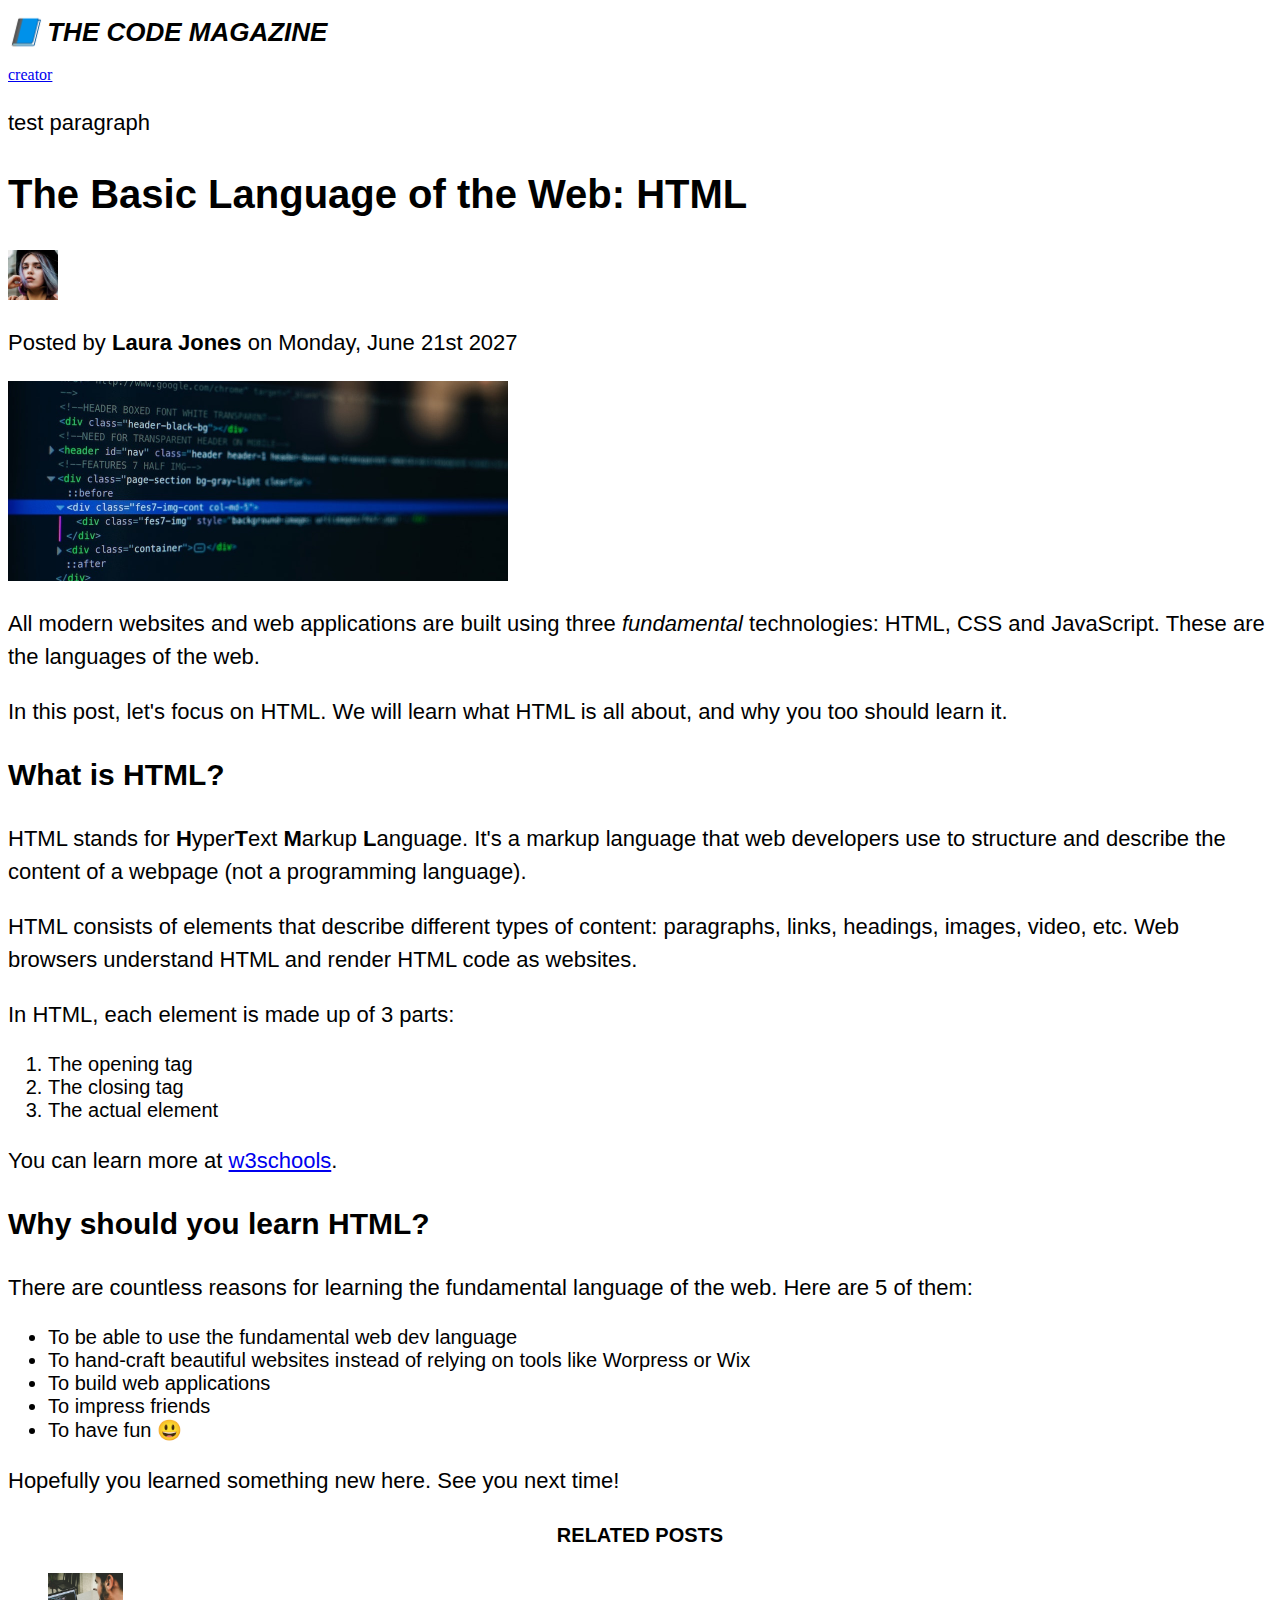
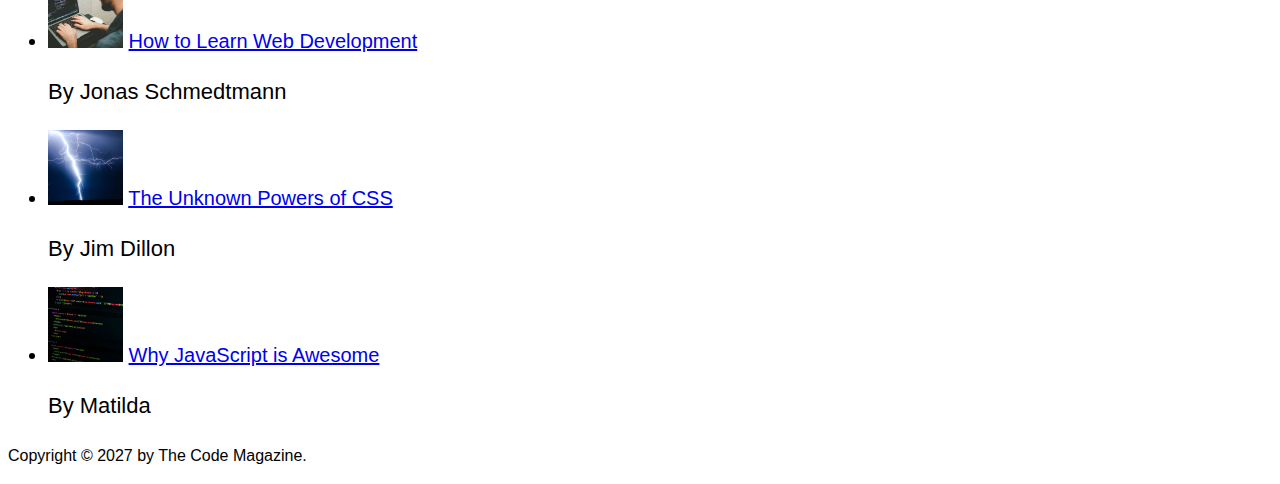
<file: index.html>
<!DOCTYPE html>
<html lang="en">
  <head>
    <meta charset="UTF-8" />
    <link href="style.css" rel="stylesheet" />

    <title>The Basic Language of the Web: HTML</title>
  </head>

  <body>
    <!--
    <h1>The Basic Language of the Web: HTML</h1>
    <h2>The Basic Language of the Web: HTML</h2>
    <h3>The Basic Language of the Web: HTML</h3>
    <h4>The Basic Language of the Web: HTML</h4>
    <h5>The Basic Language of the Web: HTML</h5>
    <h6>The Basic Language of the Web: HTML</h6>
    -->

    <header>
      <h1>📘 The Code Magazine</h1>

      <nav>
        <a href="creator.html">creator</a>
      </nav>

      <p>test paragraph</p>
    </header>

    <article>
      <header>
        <h2>The Basic Language of the Web: HTML</h2>

        <img
          src="img/laura-jones.jpg"
          alt="Headshot of Laura Jones"
          height="50"
          width="50"
        />

        <p id="author">Posted by <strong>Laura Jones</strong> on Monday, June 21st 2027</p>

        <img
          src="img/post-img.jpg"
          alt="HTML code on a screen"
          width="500"
          height="200"
        />
      </header>

      <p>
        All modern websites and web applications are built using three
        <em>fundamental</em>
        technologies: HTML, CSS and JavaScript. These are the languages of the
        web.
      </p>

      <p>
        In this post, let's focus on HTML. We will learn what HTML is all about,
        and why you too should learn it.
      </p>

      <h3>What is HTML?</h3>
      <p>
        HTML stands for <strong>H</strong>yper<strong>T</strong>ext
        <strong>M</strong>arkup <strong>L</strong>anguage. It's a markup
        language that web developers use to structure and describe the content
        of a webpage (not a programming language).
      </p>
      <p>
        HTML consists of elements that describe different types of content:
        paragraphs, links, headings, images, video, etc. Web browsers understand
        HTML and render HTML code as websites.
      </p>
      <p>In HTML, each element is made up of 3 parts:</p>

      <ol>
        <li>The opening tag</li>
        <li>The closing tag</li>
        <li>The actual element</li>
      </ol>

      <p>
        You can learn more at
        <a
          href="https://www.w3schools.com/html/default.asp"
          target="_blank"
          >w3schools</a
        >.
      </p>

      <h3>Why should you learn HTML?</h3>

      <p>
        There are countless reasons for learning the fundamental language of the
        web. Here are 5 of them:
      </p>

      <ul>
        <li>To be able to use the fundamental web dev language</li>
        <li>
          To hand-craft beautiful websites instead of relying on tools like
          Worpress or Wix
        </li>
        <li>To build web applications</li>
        <li>To impress friends</li>
        <li>To have fun 😃</li>
      </ul>

      <p>Hopefully you learned something new here. See you next time!</p>
    </article>

    <aside>
      <h4>Related posts</h4>

      <ul>
        <li>
          <img
            src="img/related-1.jpg"
            alt="Person programming"
            width="75"
            width="75"
          />
          <a href="#">How to Learn Web Development</a>
          <p>By Jonas Schmedtmann</p>
        </li>
        <li>
          <img src="img/related-2.jpg" alt="Lightning" width="75" heigth="75" />
          <a href="#">The Unknown Powers of CSS</a>
          <p>By Jim Dillon</p>
        </li>
        <li>
          <img
            src="img/related-3.jpg"
            alt="JavaScript code on a screen"
            width="75"
            height="75"
          />
          <a href="#">Why JavaScript is Awesome</a>
          <p>By Matilda</p>
        </li>
      </ul>
    </aside>

    <footer>
      <p>
        Copyright &copy; 2027 by The Code Magazine.
      </p>
    </footer>
  </body>
</html>
</file>
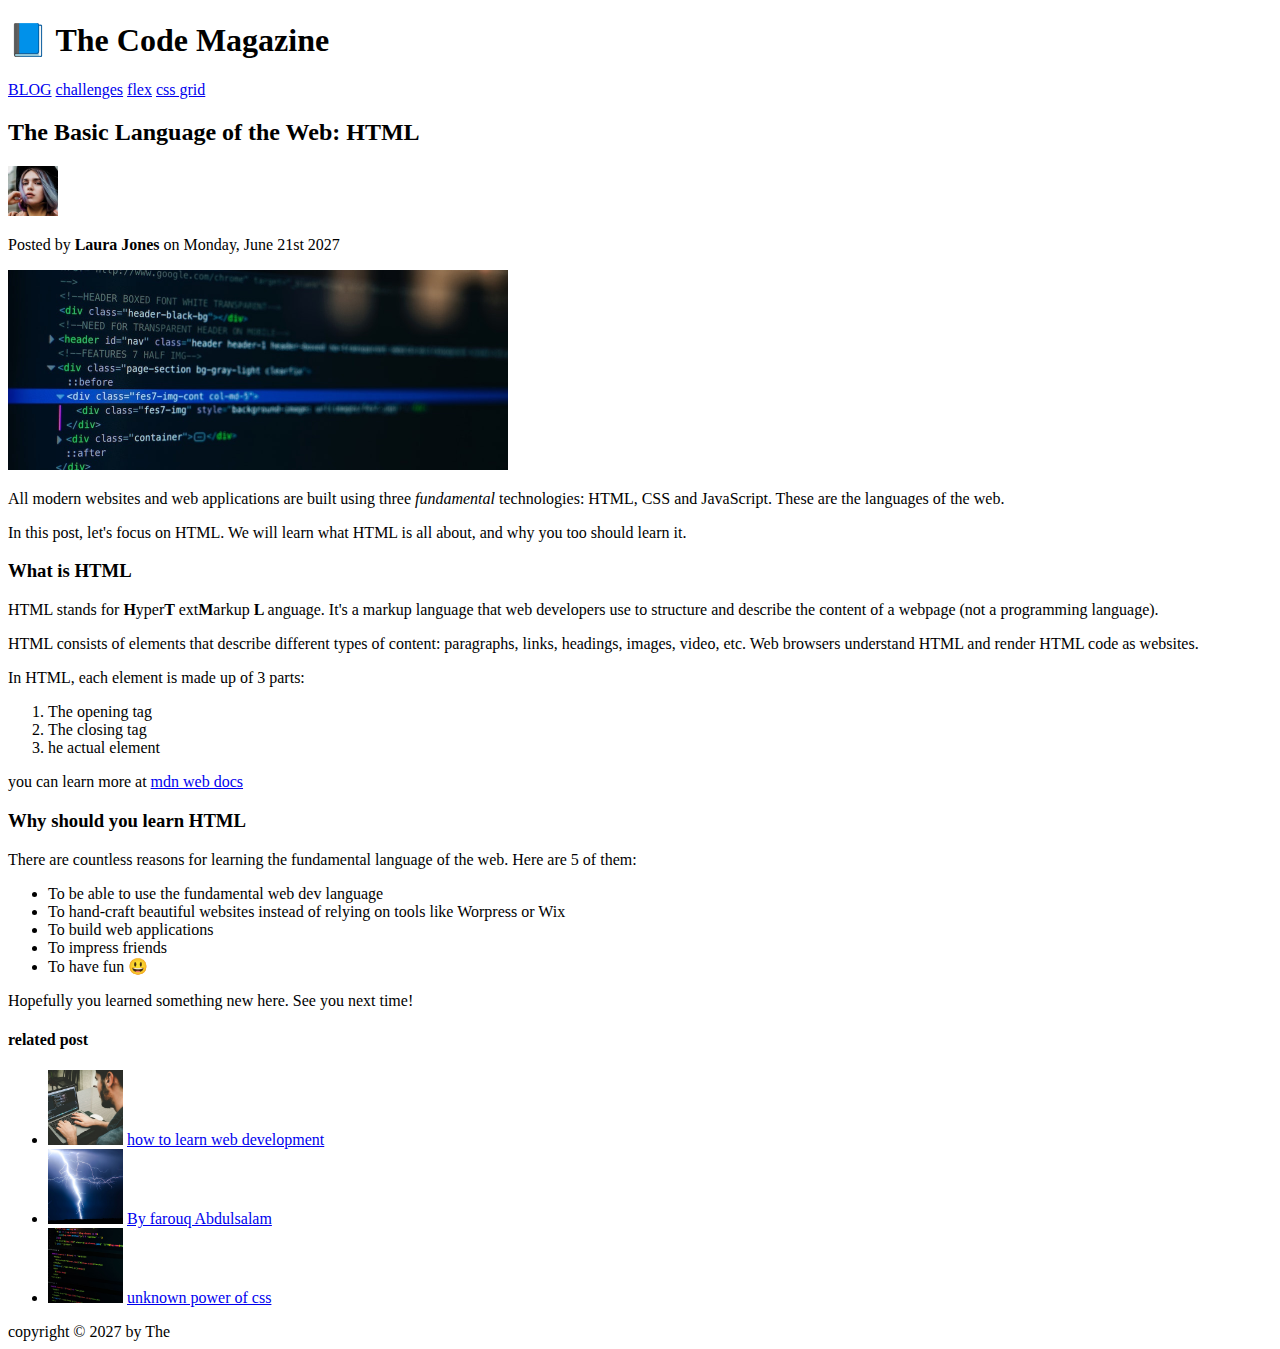
<file: img/index.html>
<!DOCTYPE html>
<html  lang="en">
    <head>
        <meta charset="utf-8" />
       <title>The Basic Language of Web:HTML</title>
    </head>

    <body>
        <!--
        <H1>The Basic Language of Web:HTML</H1>
        <h2>The Basic Language of Web:HTML</h2>
        <h3>The Basic Language of Web:HTML</h3>
        <h4>The Basic Language of Web:HTML</h4>
        <h5>The Basic Language of Web:HTML</h5>
        <h6>The Basic Language of Web:HTML</h6>
    -->
        <header>
          <h1>📘 The Code Magazine</h1>

           <nav>
             <A href="blog.html">BLOG</A>
             <a href="#">challenges</a>
             <a href="#">flex</a>
             <a href="#">css grid</a>
           </nav>
        </header>

        <article>
            <header>
        <h2>The Basic Language of the Web: HTML</h2>


        <img 
        src="laura-jones.jpg" 
        alt="headshot of laura jones"
        height="50"
        width="50"
        />

        <P>Posted by <strong>Laura Jones</strong> on Monday, June
             21st 2027</P>

             <img 
             src="post-img.jpg"  
             alt="HTML code on a screen"  
             width="500px"
             height="200px" 
             />
             </header>

        <P>
            All modern websites and web applications are built 
            using three <em>fundamental</em> technologies: HTML, CSS and 
            JavaScript. These are the languages of the web.
        </P>
            <P>
                In this post, let's focus on HTML. We will learn 
                what HTML is all about, and why you too should 
                learn it.
            </P>
        <h3>What is HTML</h3>
        <P>
            HTML stands for <strong>H</strong>yper<strong>T

            </strong>ext<strong>M</strong>arkup <strong>L
            </strong>anguage. It's a markup
            language that web developers use to structure and describe
            the content of a webpage (not a programming language).
        </P>
        <P>
            HTML consists of elements that describe different types
            of content: paragraphs, links, headings, images, video, 
            etc. Web browsers understand HTML and render HTML code as
            websites.
        </P>
        <p>In HTML, each element is made up of 3 parts:</p>
        <ol>
            <li>The opening tag</li>
            <li>The closing tag</li>
            <li>he actual element</li>
        </ol>

        <p>you can learn more at

        <a href="https://developer.mozilla.org/en-US/docs/Learn/HTML/Introduction_to_HTML/Getting_started"
        target="_blank"
        >mdn web docs</a>
        </p>
    
        <H3>Why should you learn HTML</H3>
        <p>
        There are countless reasons for learning the fundamental
        language of the web. Here are 5 of them:
        </p>

        <ul>
<li>To be able to use the fundamental web dev language</li>
<li>To hand-craft beautiful websites instead of relying on 
    tools like Worpress or Wix</li>
<li>To build web applications</li>
<li>To impress friends</li>
<li>To have fun 😃</li>
</ul>

<p>
Hopefully you learned something new here. See you next time!
</p>
</article>

<aside>
    <h4>related post</h4>
    <ul>
        <li>
            <img src="related-1.jpg" alt="a guy promming" width="75" height="75"/>
            <a href="#">how to learn web development</a>
        </li>
        <li><img src="related-2.jpg" alt="the unknown power of css program" width="75" height="75"/>
            <a href="#">By farouq Abdulsalam</a>
        </li>
        <li>
            <img src="related-3.jpg" alt="css code on screen" width="75 height="75"/>
            <a href="#">unknown power of css</a>
        </li>
    </ul>
</aside>

<footer>
    copyright &copy; 2027 by The
</footer>
    </body>
</html>
</file>
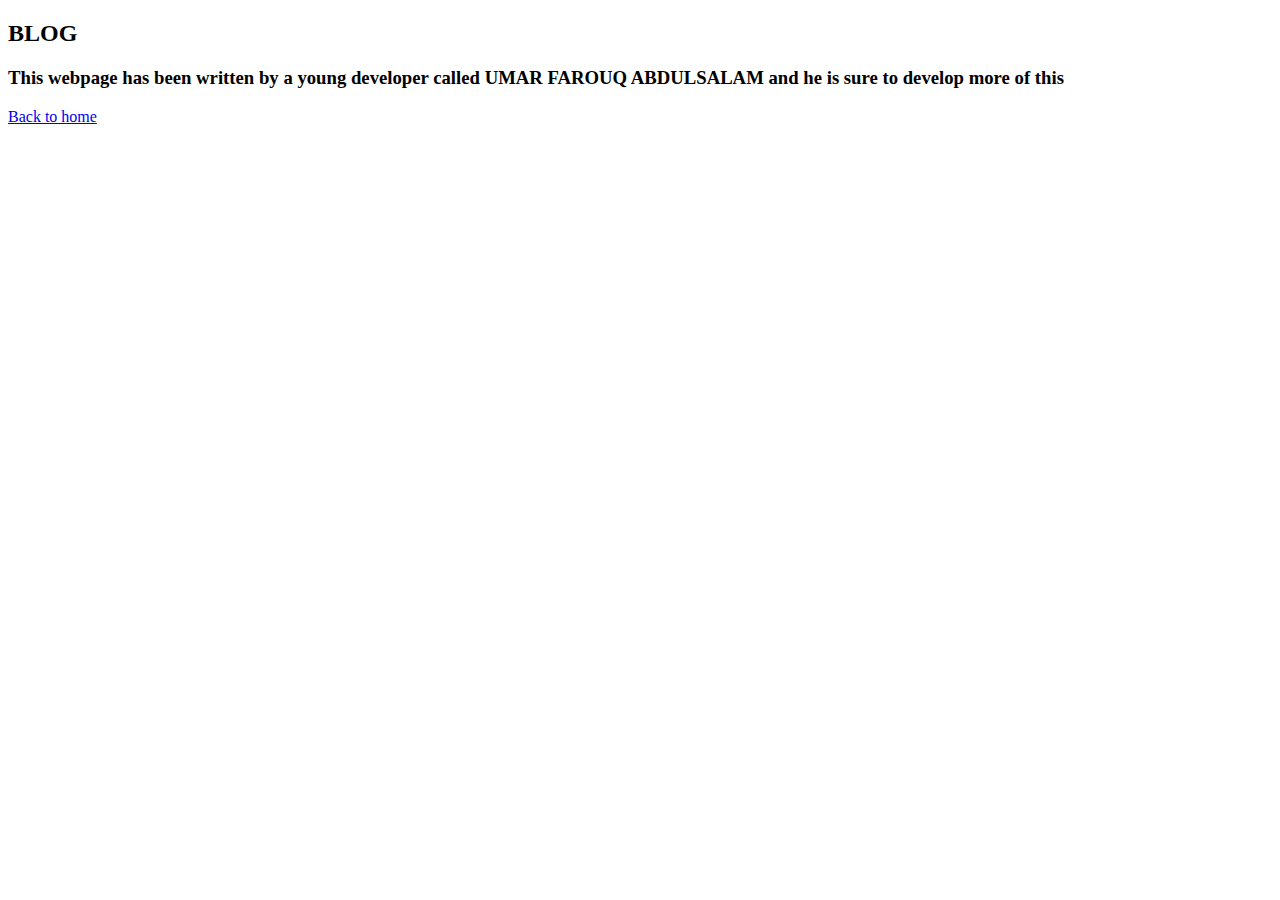
<file: creator.html>
<!DOCTYPE html>
<html>
  <head>
    <title>BLOG</title>
  </head>
  <body>
    <h2>BLOG</h2>
    <h3>This webpage has been written by a young developer called <strong>UMAR FAROUQ ABDULSALAM</strong> and he is sure to develop more of this</h3>
    <a href="index.html">Back to home</a>
  </body>
</html>
</file>
<file: style.css>
h1,
h2,
h3,
h4,
p, 
li {
  font-family: sans-serif;
}

h1 {
    font-size: 26px;
    text-transform: uppercase;
    font-style: italic;
  }

  h2 {
    font-size: 40px;
  }
  
  h3 {
    font-size: 30px;
  }

  h4 {
    font-size: 20px;
    text-transform: uppercase;
    text-align: center;
  }

  p {
    font-size: 22px;
    line-height: 1.5;
  }

  li{
    font-size: 20px;
  }

  footer p {
    font-size: 16px;
  }

  /*article header p {
    font-style: italic;
  } */

  #autho {
    font-style: italic;
  }
</file>
